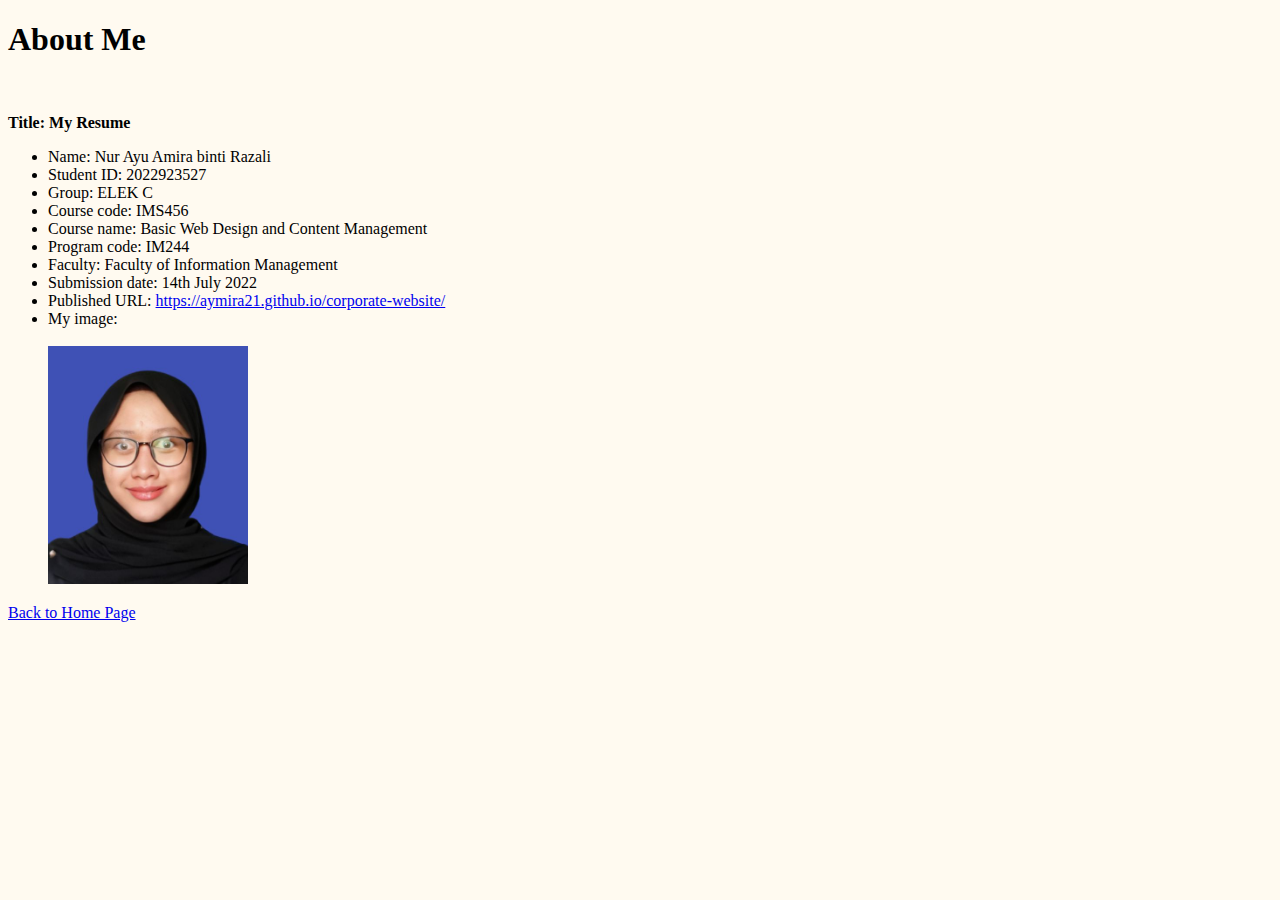
<file: aboutme.html>
<!DOCTYPE html>
<html>
<head >
<meta charset="UTF-8">
    <meta name="viewport" content="width-device-width, initial-scale-1" />
    <title>About Me</title>
<style>
    body{
        background-color:#FFFAF0;
    }
    h1{
        font-style: Arial;
        font-size: 7;
    }
    p{
        font-size: 4;
        font-style: Helvetica;
    }
</style>

</head>


<h1>About Me</h1>

<br>

<p><b>Title: My Resume</b></p>

<ul>
<li>Name: Nur Ayu Amira binti Razali </li>
<li>Student ID: 2022923527</li>
<li>Group: ELEK C</li>
<li>Course code: IMS456</li>
<li>Course name: Basic Web Design and Content Management</li>
<li>Program code: IM244</li>
<li>Faculty: Faculty of Information Management</li>
<li>Submission date: 14th July 2022</li>
<li>Published URL: <a href="https://aymira21.github.io/corporate-website/">https://aymira21.github.io/corporate-website/</a></li>
<li>My image: </li> 

<br>
<img src="image/picture.jpg"  alt="My image" width="200" />

</ul>

<p><a href="index.html"> Back to Home Page</a></p>


<br>




   
</body>
</html>
</file>
